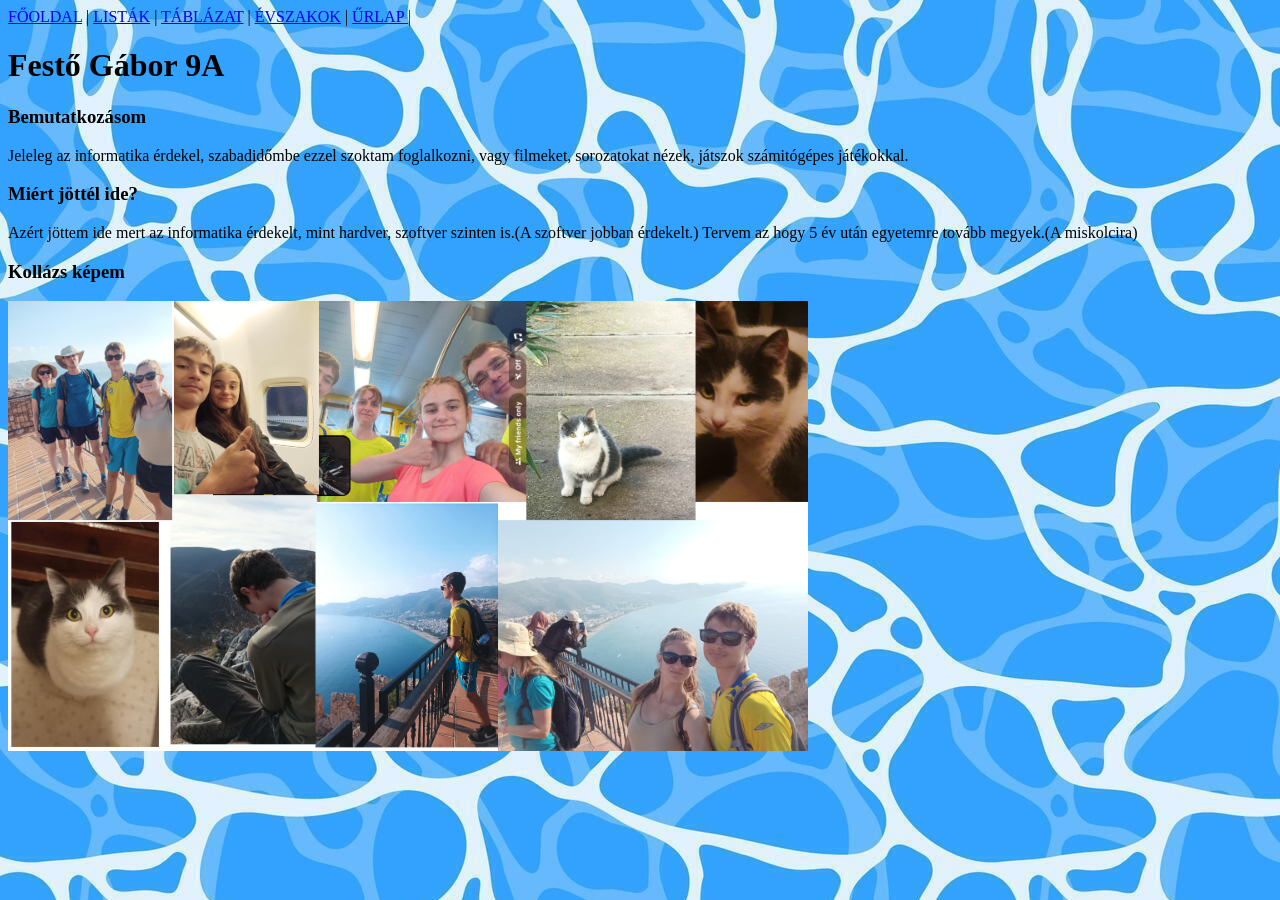
<file: index.html>
<!DOCTYPE html>
<html lang="hu">
<head>
    <meta charset="UTF-8">
    <meta name="viewport" content="width=device-width, initial-scale=1.0">
    <title>a dokumentumom</title>
    <link rel="stylesheet" href="./css/styles.css">
    
</head>
<body>
    <nav><a href="./index.html">FŐOLDAL</a> |
        <a href="./listak.html">LISTÁK</a>  |
        <a href="./táblázat.html">TÁBLÁZAT</a> |
        <a href="./evszakok.html">ÉVSZAKOK</a> |
        <a href="./urlap.html">ŰRLAP |</a>
    </nav>
    <h1>Festő Gábor 9A</h1>
    <h3>Bemutatkozásom</h3>
    <p>
        Jeleleg az informatika érdekel, szabadidőmbe ezzel szoktam foglalkozni, vagy filmeket, sorozatokat nézek, játszok számitógépes játékokkal.
    </p>
    <h3>Miért jöttél ide?</h3>
    <p>
        Azért jöttem ide mert az informatika érdekelt, mint hardver, szoftver szinten is.(A szoftver jobban érdekelt.) Tervem az hogy 5 év után egyetemre tovább megyek.(A miskolcira)
    </p>
    <h3>Kollázs képem</h3>
    <img src="./img/Képernyőkép 2025-02-27 162137.png" alt="kollazs" title="kollazs">
</body>
</html>
</file>
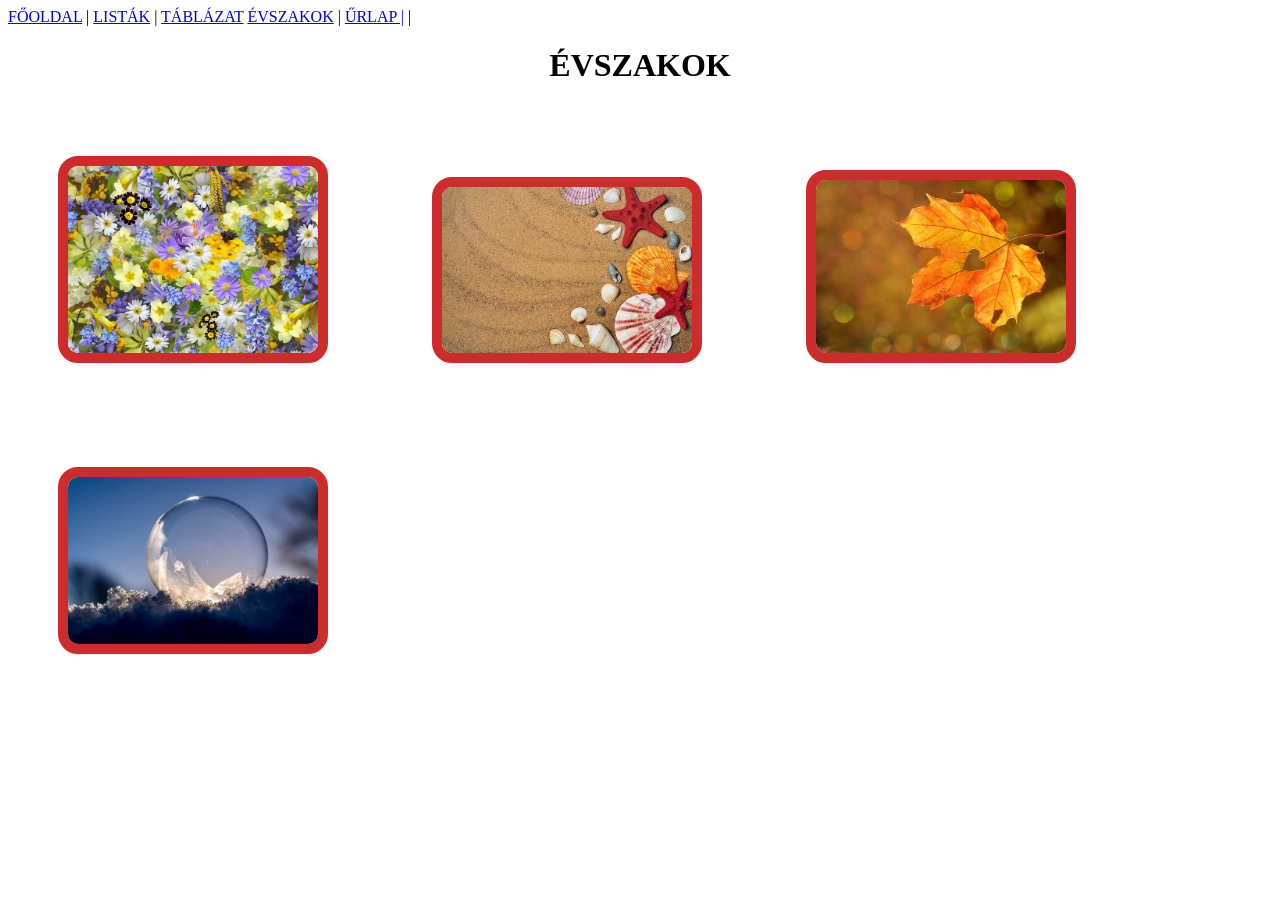
<file: evszakok.html>
<!DOCTYPE html>
<html lang="en">
<head>
    <meta charset="UTF-8">
    <meta name="viewport" content="width=device-width, initial-scale=1.0">
    <title>a documentumom</title>
    <style>
        h1 {
            text-align: center;
        }

        img {
            width: 250px;
            margin: 50px;
            border: 10px solid rgb(206, 44, 44);
            border-radius: 20px;
            transition: 2.5s;
        }

        img:hover {
            transform: scale(1.5);
        }
    </style>
</head>
<body>
    <nav><a href="./index.html">FŐOLDAL</a> |
        <a href="./listak.html">LISTÁK</a>  |
        <a href="./táblázat.html">TÁBLÁZAT</a>
        <a href="./evszakok.html">ÉVSZAKOK</a> |
        <a href="./urlap.html">ŰRLAP |</a> |
    </nav>
    <h1>ÉVSZAKOK</h1>
    <img src="./img/tavasz.jpg" alt="tavasz" title="tavasz">
    <img src="./img/nyar.jpg" alt="nyár" title="nyár">
    <img src="./img/osz.jpg" alt="ősz" title="ősz">
    <img src="./img/tel.jpg" alt="tél" title="tél">
</body>
</html>
</file>
<file: css/styles.css>
img{
    width: 800px;
}
body{
    background-image: url(../img/backgrund.jpg);
}
input{
    display: block;
}
</file>
